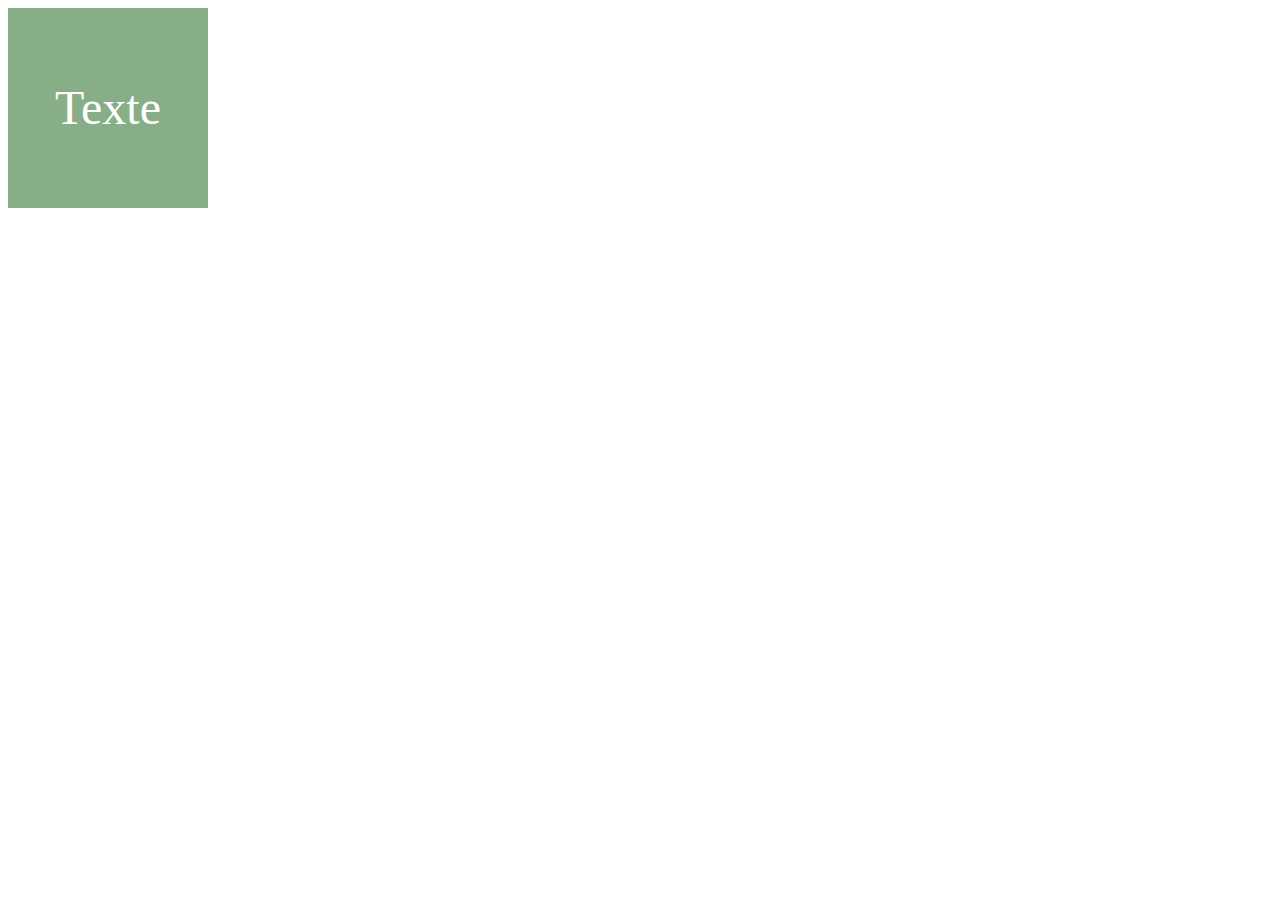
<file: Exercices/exo1.html>
<!DOCTYPE html>
<html>
    <head>
        <meta http-equiv="Content-Type" content="text/html; charset=utf-8"/>
        <link rel="stylesheet" type="text/css" href="style-exo1.css"/>
        <title>Exercice 1</title>
    </head>
    <body>
        <div id="main"></div>
        <script>
            // Crée un nouvel élément, lui donne une classe et un texte, puisl'ajoute à l'intérieur de la div main
            const carre = document.createElement("div")
            carre.classList.add("carre")
            carre.innerText = "Texte"
            const main = document.querySelector("#main")
            main.appendChild(carre)

            // Récupère les styles CSS des éléments passés en paramettres
            const mainStyles = window.getComputedStyle(main)
            const styles = window.getComputedStyle(carre)

            // Evènement lors du click sur l'élément carre
            carre.addEventListener("click", function()
            {
                alert("Class : " + carre.classList + 
                "\nBackground-color : " + styles.getPropertyValue("background-color") +
                "\nColor : " + styles.getPropertyValue("color") +
                "\nHeight : " + styles.getPropertyValue("height") +
                "\nWidth : " + styles.getPropertyValue("width") +
                "\nDisplay : " + mainStyles.getPropertyValue("display") +
                "\nDisplay : " + styles.getPropertyValue("font-family") + " (" + styles.getPropertyValue("font-size") + ")")
            })
        </script>
    </body>
</html>
</file>
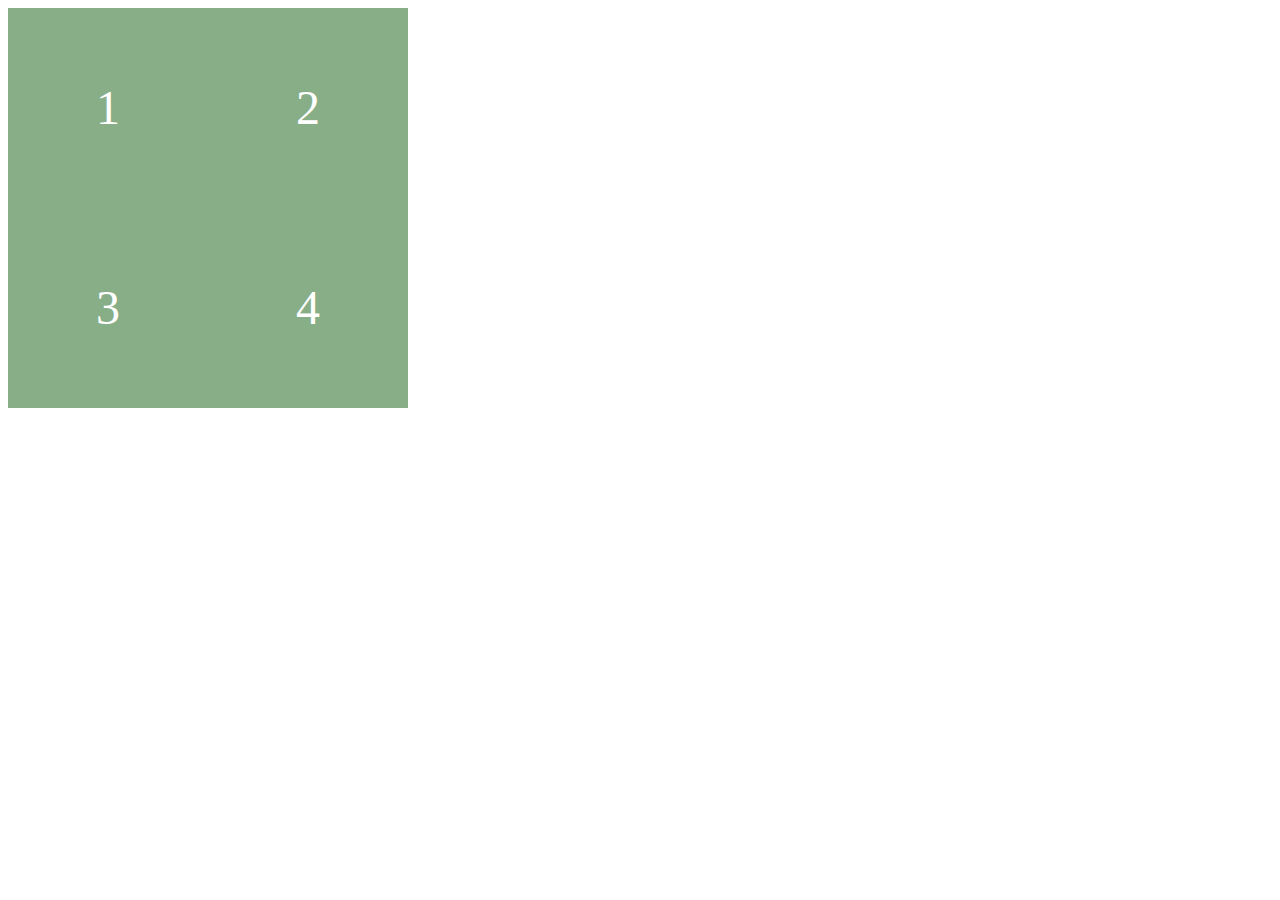
<file: Exercices/exo2.html>
<!DOCTYPE html>
<html>

<head>
    <meta http-equiv="Content-Type" content="text/html; charset=utf-8" />
    <link rel="stylesheet" type="text/css" href="style-exo2.css" />
    <title>Exercice 2</title>
</head>

<body>
    <div id="main"></div>
    <script>
        // Crée un nouvel élément et lui donne une classe
        const carre = document.createElement("div")
        carre.classList.add("carre")

        const main = document.querySelector("#main")

        // Clone l'élément 4 fois
        for (let i = 1; i <= 4; i++) {
            let newCarre = carre.cloneNode();
            newCarre.innerText = i
            main.appendChild(newCarre)

            // Ajoute un écouteur d'évènement qui se déclanche au click
            newCarre.addEventListener("click", function () {
                const styles = window.getComputedStyle(newCarre) // Récupère les propriétés CSS de l'élément
                if (styles.getPropertyValue("background-color") == "rgb(136, 174, 136)") { // Si sa couleur d'arrière-plan est rgb(136, 174, 136), lui ajoute la classe pour le faire devenir roug et tourner sur lui-même
                    newCarre.classList.add("carre-clicked-red")
                }
                else { // Sinon, retire la classe rouge et lui ajoute une classe pour le faire tourner à nouveau et re-devenir vert
                    newCarre.classList.remove("carre-clicked-red")
                    newCarre.classList.add("carre-clicked-green")
                    setTimeout(function () { // Attends la fin de l'animation (1000 = 1 seconde), puis retire la classe pour remettre l'élément dans la situation initiale
                        newCarre.classList.remove("carre-clicked-green")
                    }, 1000)
                }
            })
        }
    </script>
</body>

</html>
</file>
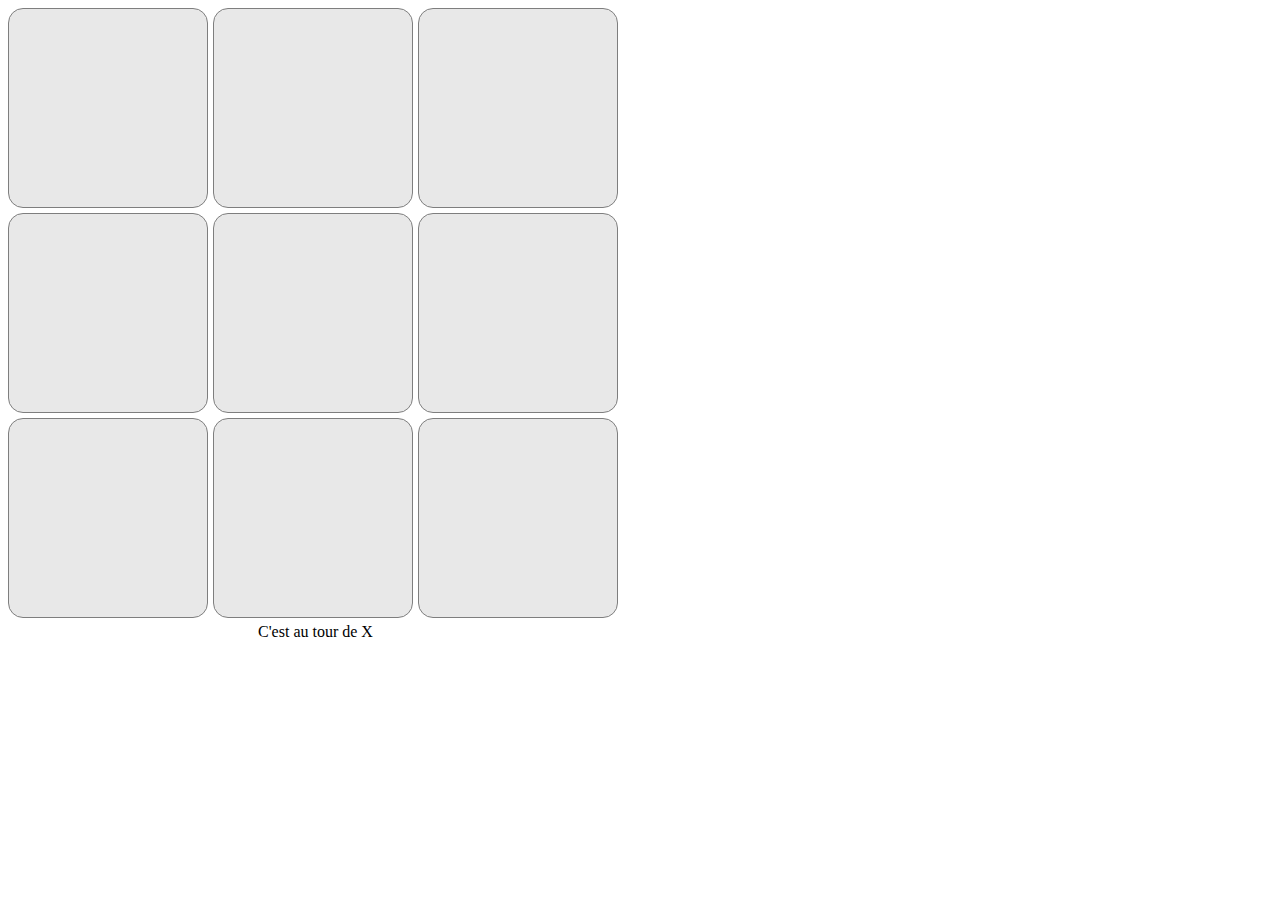
<file: Exercices/exo3.html>
<!DOCTYPE html>
<html>

<head>
    <meta http-equiv="Content-Type" content="text/html; charset=utf-8" />
    <link rel="stylesheet" type="text/css" href="style-exo3.css" />
    <title>Exercice 3</title>
</head>

<body>
    <div id="main"></div>
    <div id="infos"></div>
    <script>
        const caseMorpion = document.createElement("div")
        caseMorpion.classList.add("case")

        const main = document.querySelector("#main")

        const infos = document.querySelector("#infos")

        let text = "X"
        let caseActuelle = 1
        infos.innerHTML = "C'est au tour de " + text

        for (let i = 1; i <= 9; i++) {
            let nouvelleCase = caseMorpion.cloneNode();
            main.appendChild(nouvelleCase)

            nouvelleCase.addEventListener("click", function () {
                if (nouvelleCase.innerText == "") {
                    nouvelleCase.innerText = text
                    if (text == "X") {
                        nouvelleCase.classList.add("red")
                        text = "O"
                    }
                    else {
                        nouvelleCase.classList.add("green")
                        text = "X"
                    }
                    if (caseActuelle < 9) {
                        infos.innerHTML = "C'est au tour de " + text
                    }
                    else {
                        infos.innerHTML = "Partie terminée !"
                    }
                    caseActuelle++
                }
            })
        }
    </script>
</body>

</html>
</file>
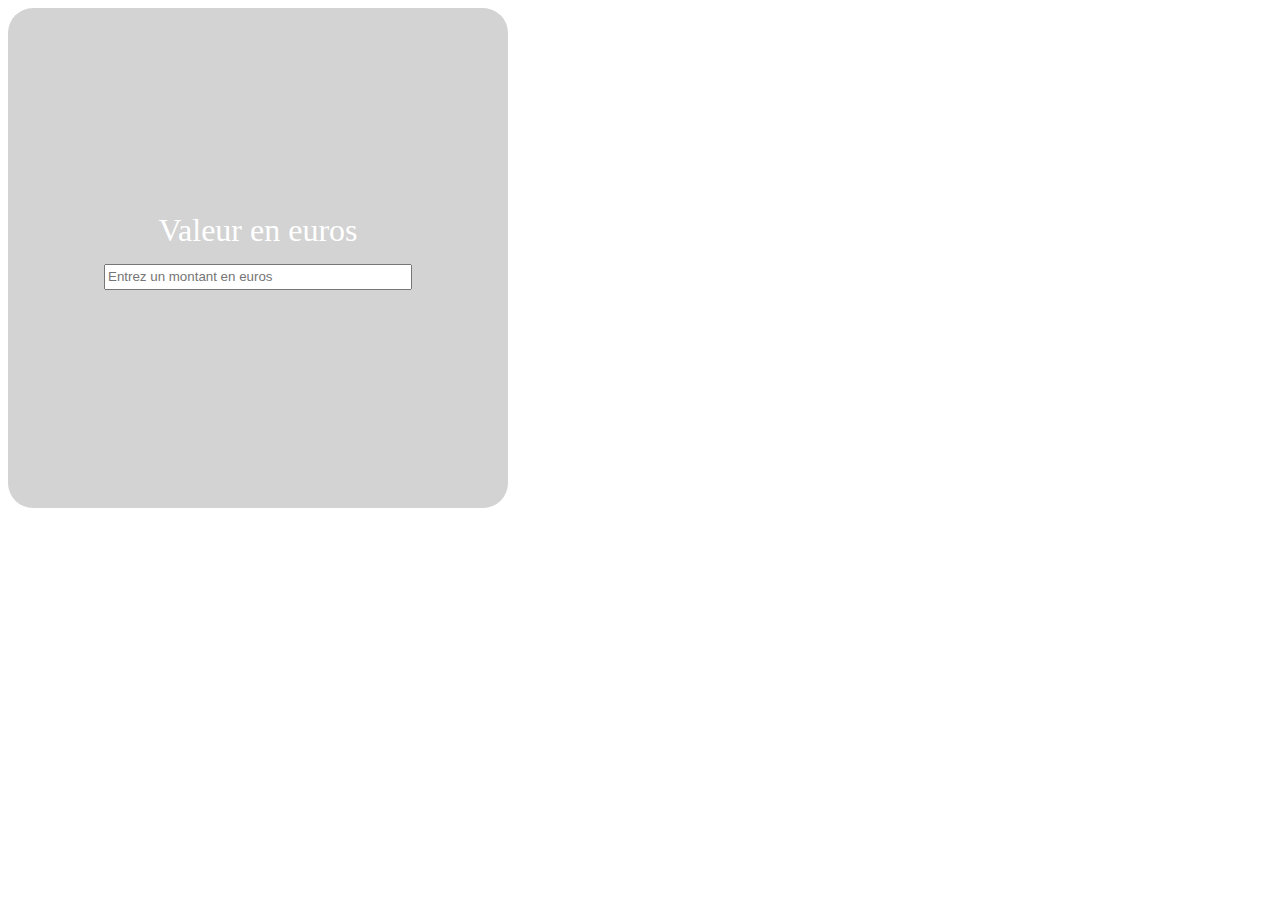
<file: Exercices/exo5.html>
<!DOCTYPE html>
<html>

<head>
    <meta http-equiv="Content-Type" content="text/html; charset=utf-8" />
    <link rel="stylesheet" type="text/css" href="style-exo5.css" />
    <title>Exercice 5</title>
</head>

<body>
    <div id="main">Valeur en euros
    </div>
    <script>
        function convertToEuro(value) {
            if (/^\d+$/.test(value)) { // Expression régulière (regex) pour vérifier que value contient uniquement des chiffres
                return (value * 6.55957).toFixed(2) + " francs" // toFixex -> Arroundi et limite à 2 chiffres après la virgule
            }
            else {
                return "Vous devez saisir une valeur numérique !"
            }
        }

        // Element parent dans lequel les autres éléments sont ajoutés
        const main = document.querySelector("#main")

        // Elément Input
        const input = document.createElement("input")
        input.placeholder = "Entrez un montant en euros"
        input.classList.add("input")
        main.appendChild(input)

        // Elément contenant le texte affiché en résultat
        const convert = document.createElement("div")
        convert.classList.add("convert")
        main.appendChild(convert)

        // Evènement se produisant quand l'utilisateur tape du texte dans le champ
        input.addEventListener("input", (event) => {
            convert.textContent = convertToEuro(event.target.value)
        })
    </script>
</body>

</html>
</file>
<file: Exercices/style-exo1.css>
#main {
    display: flex;
}

.carre {
    width: 200px;
    height: 200px;
    background-color: rgb(136, 174, 136);
    color: white;
    font-size: 3em;
    line-height: 200px;
    text-align: center;
}
</file>
<file: Exercices/style-exo2.css>
#main {
    display: flex;
    flex-wrap: wrap;
    width: 400px;
}

.carre {
    width: 200px;
    height: 200px;
    background-color: rgb(136, 174, 136);
    color: white;
    font-size: 3em;
    line-height: 200px;
    text-align: center;
}

.carre-clicked-red {
    background-color: red;
    transform: scale(0.9);
    animation: turnRed 1s;
}

.carre-clicked-green {
    background-color: rgb(136, 174, 136);
    animation: turnGreen 1s;
}

@keyframes turnRed {
    from {
        transform: scale(1) rotate(0deg)
    }

    to {
        transform: scale(0.9) rotate(360deg);
    }
}

@keyframes turnGreen {
    from {
        transform: scale(0.9) rotate(360deg)
    }

    to {
        transform: scale(1) rotate(0deg);
    }
}
</file>
<file: Exercices/style-exo3.css>
#main {
    display: flex;
    flex-wrap: wrap;
    width: 615px;
}

.case {
    width: 198px;
    height: 198px;
    margin-right: 5px;
    margin-bottom: 5px;
    border-radius: 15px;
    border: 1px solid black;
    background-color: lightgrey;
    opacity: 0.5;
    font-size: 5em;
    line-height: 200px;
    text-align: center;
}

#infos {
    width: 615px;
    text-align: center;
}

.red {
    color: red
}

.green {
    color: green
}
</file>
<file: Exercices/style-exo5.css>
#main {
    display: flex;
    flex-direction: column;
    align-items: center;
    justify-content: center;
    width: 500px;
    height: 500px;
    background-color: lightgrey;
    border-radius: 25px;
    font-size: 2em;
    color: white;
}

.input {
    margin-top: 15px;
    height: 20px;
    width: 300px;
}

.convert {
    margin-top: 15px;
    font-size: 0.5em;
}
</file>
